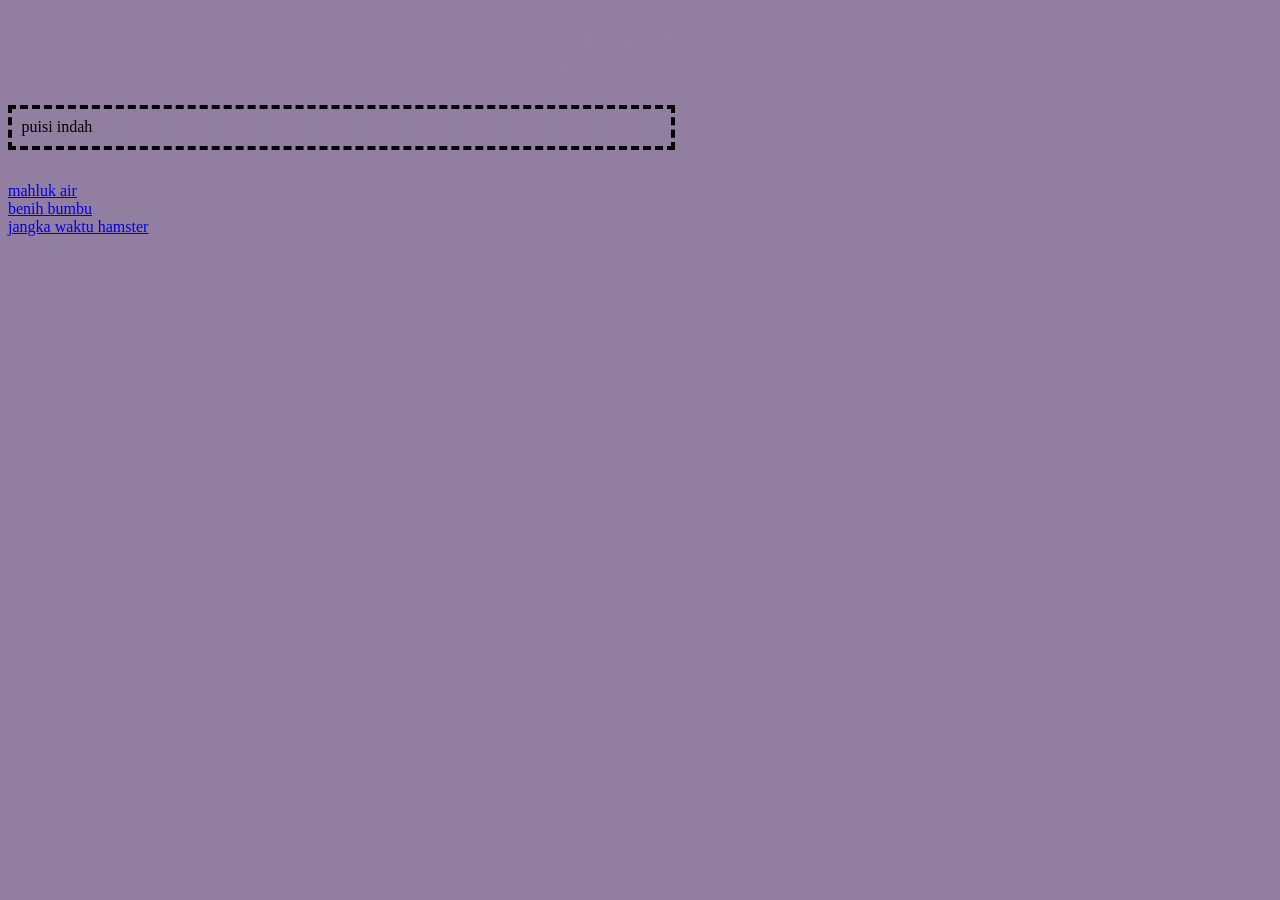
<file: index.html>
<html>

<head>
<link rel="stylesheet" href="style.css">
</head>

<body>
<h1>puisi 3</h1>

<p>
puisi indah
</p>

<div>
<a href="puisi-01.html">mahluk air</a><br>
<a href="puisi-02.html">benih bumbu</a><br>
<a href="puisi-03.html">jangka waktu hamster</a><br>
</div>

</body>
</html>
</file>
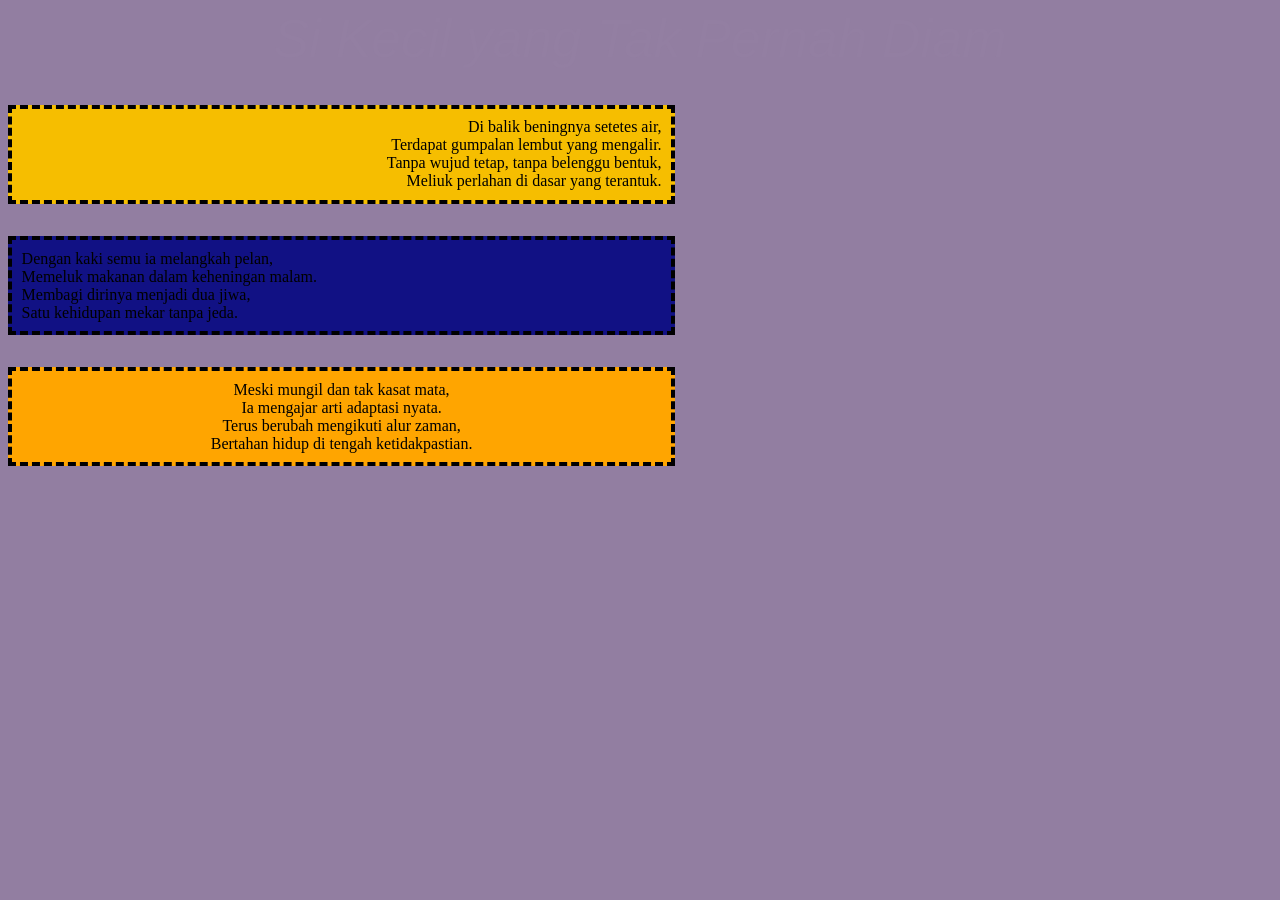
<file: puisi-01.html>
<html>

<head>
<title>mahluk air</title>
<link rel="stylesheet" href="style.css">
</head>

<body>
<h1>Si Kecil yang Tak Pernah Diam</h1>
<p class="kanan begronkuningtua">
Di balik beningnya setetes air,<br>Terdapat gumpalan lembut yang mengalir.<br>Tanpa wujud tetap, tanpa belenggu 
bentuk,<br>Meliuk perlahan di dasar yang terantuk.
</p>
<p class="kiri begronbirutua">
Dengan kaki semu ia melangkah pelan,<br>Memeluk makanan dalam keheningan malam.<br>Membagi dirinya menjadi dua 
jiwa,<br>Satu kehidupan mekar tanpa jeda.
</p>
<p class="tengah begronorange">
Meski mungil dan tak kasat mata,<br>Ia mengajar arti adaptasi nyata.<br>Terus berubah mengikuti alur zaman,<br>
Bertahan hidup di tengah ketidakpastian.
</p>

</body>
</html>
</file>
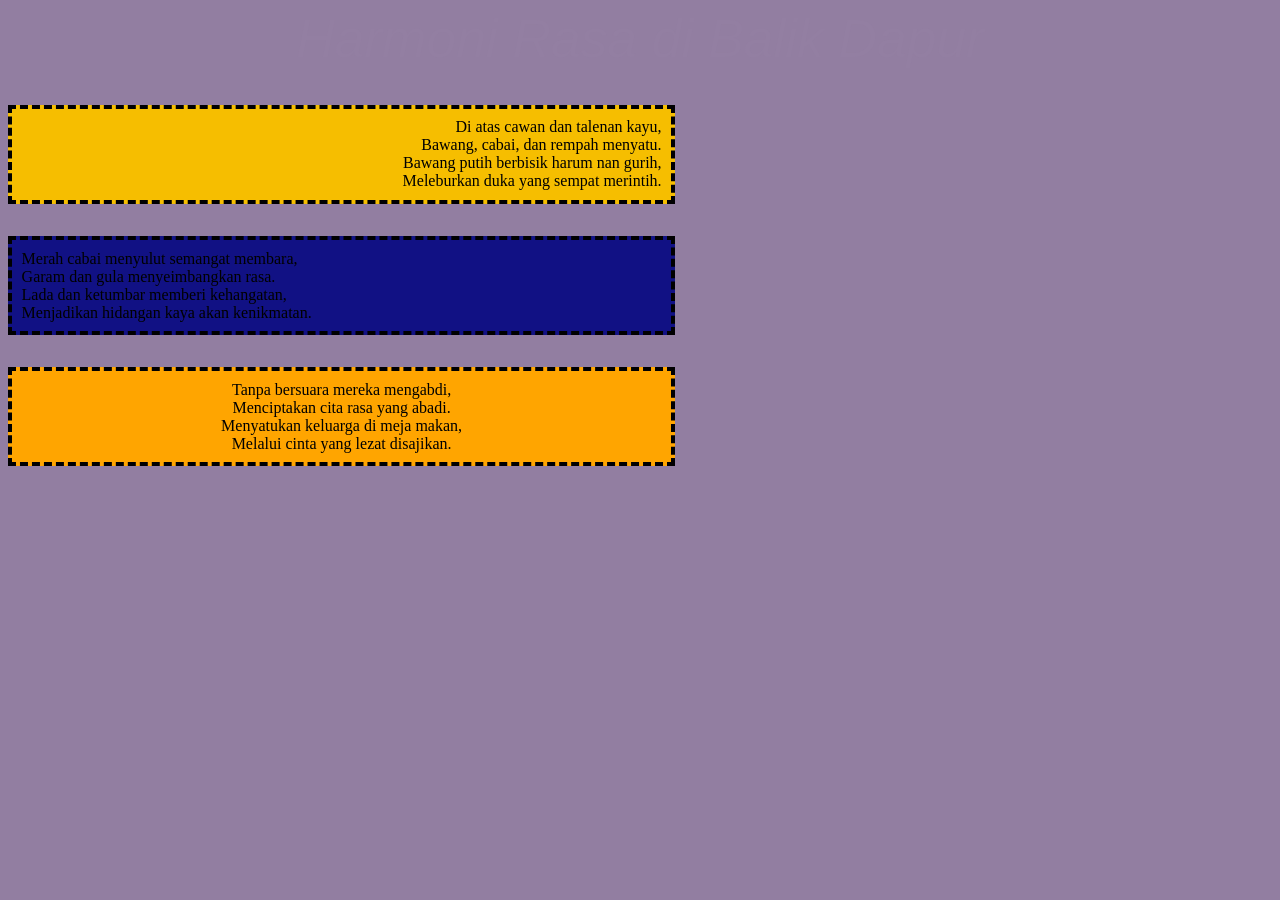
<file: puisi-02.html>
<html>

<head>
<title>benih bumbu</title>
<link rel="stylesheet" href="style.css">
</head>

<h1>Harmoni Rasa di Balik Dapur</h1>
<p class="kanan begronkuningtua">
Di atas cawan dan talenan kayu,<br>Bawang, cabai, dan rempah menyatu.<br>Bawang putih berbisik harum nan gurih,<br>
Meleburkan duka yang sempat merintih.
</p>
<p class="kiri begronbirutua">
Merah cabai menyulut semangat membara,<br>Garam dan gula menyeimbangkan rasa.<br>Lada dan ketumbar memberi
kehangatan,<br>Menjadikan hidangan kaya akan kenikmatan.
</p>
<p class="tengah begronorange">
Tanpa bersuara mereka mengabdi,<br>Menciptakan cita rasa yang abadi.<br>Menyatukan keluarga di meja makan,<br>
Melalui cinta yang lezat disajikan.
</p>

</body>
</html>
</file>
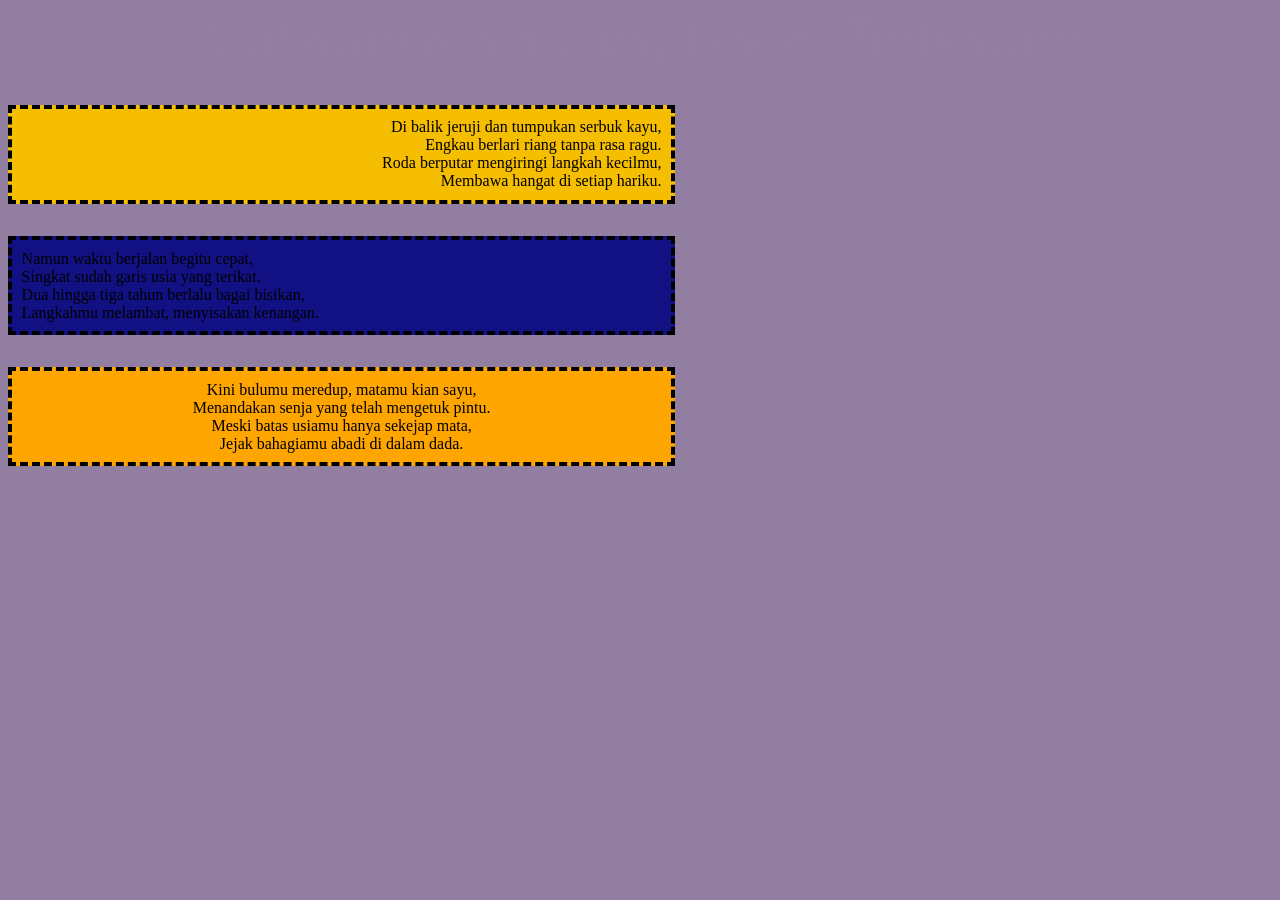
<file: puisi-03.html>
<html>

<head>
<title>jangka waktu hamster</title>
<link rel="stylesheet" href="style.css">
</head>

<h1>Matahari Kecil yang Lekas Terbenam</h1>
<p class="kanan begronkuningtua">
Di balik jeruji dan tumpukan serbuk kayu,<br>Engkau berlari riang tanpa rasa ragu.<br>Roda berputar mengiringi
langkah kecilmu,<br>Membawa hangat di setiap hariku.
</p>
<p class="kiri begronbirutua">
Namun waktu berjalan begitu cepat,<br>Singkat sudah garis usia yang terikat.<br>Dua hingga tiga tahun berlalu
bagai bisikan,<br>Langkahmu melambat, menyisakan kenangan.
</p>
<p class="tengah begronorange">
Kini bulumu meredup, matamu kian sayu,<br>Menandakan senja yang telah mengetuk pintu.<br>Meski batas usiamu
hanya sekejap mata,<br>Jejak bahagiamu abadi di dalam dada.
</p>

</body>
</html>
</file>
<file: style.css>
body { background-color:#927EA1; }

h1 {  color:#937FA2; 
      text-align:center;
	  font-size: 40pt;
	  font-weight: normal;
	  font-family: sans-serif;
	  font-style:  italic;
	}
p { 
    color:#B6698B 
	background-color: blue;
	padding: 0.6em;
	margin-bottom: 2em;
	border: 4px dashed black;
	width: 50%;
	min-width: 40em;
    }

.kanan { text-align: right; }
.kiri { text-align: left; }
.tengah { text-align: center; }
.begronbirutua { background-color: #111184; }
.begronorange { background-color: #FFA500; }
.begronkuningtua { background-color: #F6BE00; }

	
	
div {
	text-aign:center;
}

a {
	color: #19BSFE;
	text-decoration:nonen;
}
</file>
